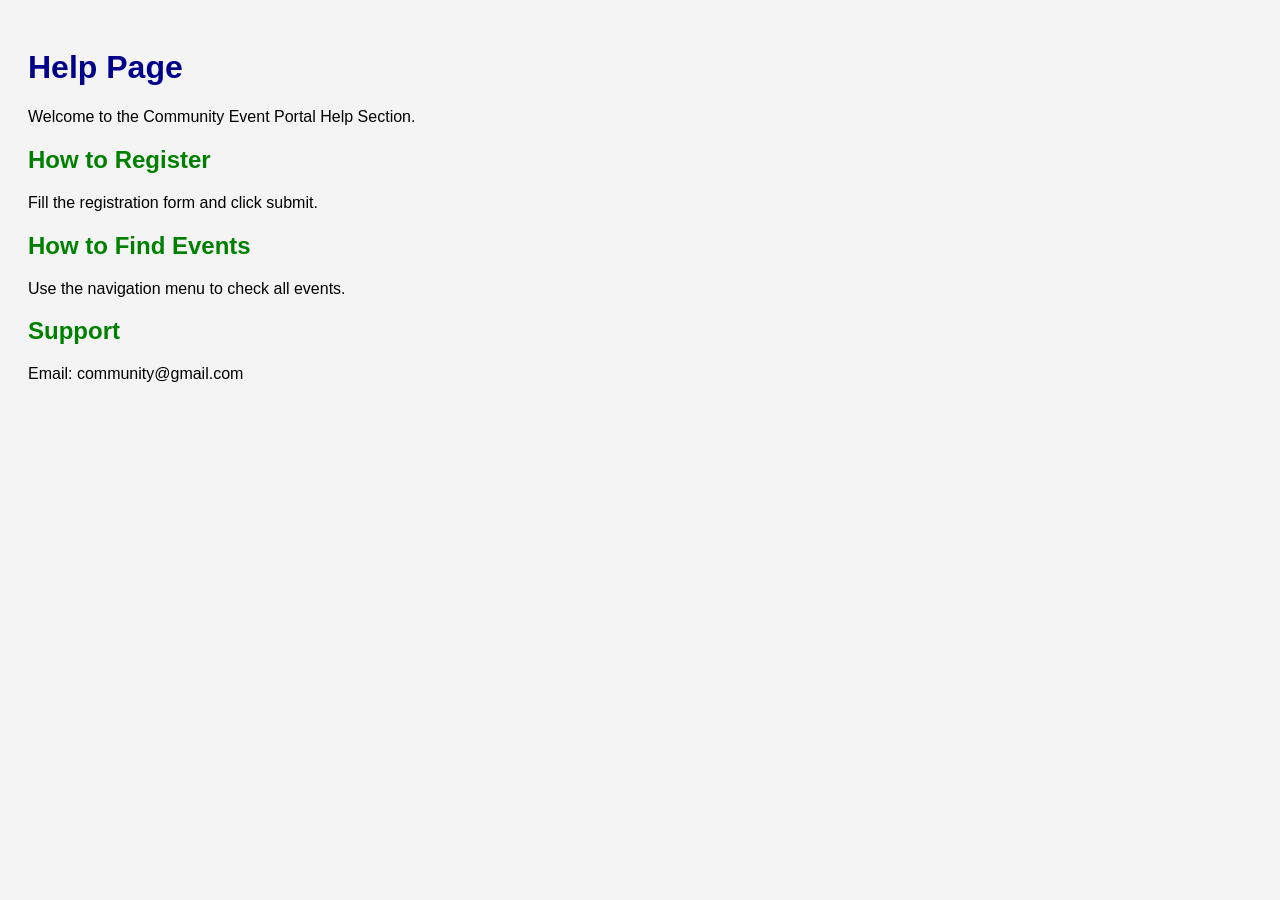
<file: upskilling/module1-frontend/help.html>
<!DOCTYPE html>
<html lang="en">

<head>

<meta charset="UTF-8">

<meta name="viewport" content="width=device-width, initial-scale=1.0">

<title>Help Page</title>

<style>

body{

    font-family:Arial, sans-serif;

    padding:20px;

    background-color:#f4f4f4;
}

h1{

    color:darkblue;
}

h2{

    color:green;
}

</style>

</head>

<body>

<h1>Help Page</h1>

<p>
Welcome to the Community Event Portal Help Section.
</p>

<h2>How to Register</h2>

<p>
Fill the registration form and click submit.
</p>

<h2>How to Find Events</h2>

<p>
Use the navigation menu to check all events.
</p>

<h2>Support</h2>

<p>
Email: community@gmail.com
</p>

</body>

</html>
</file>
